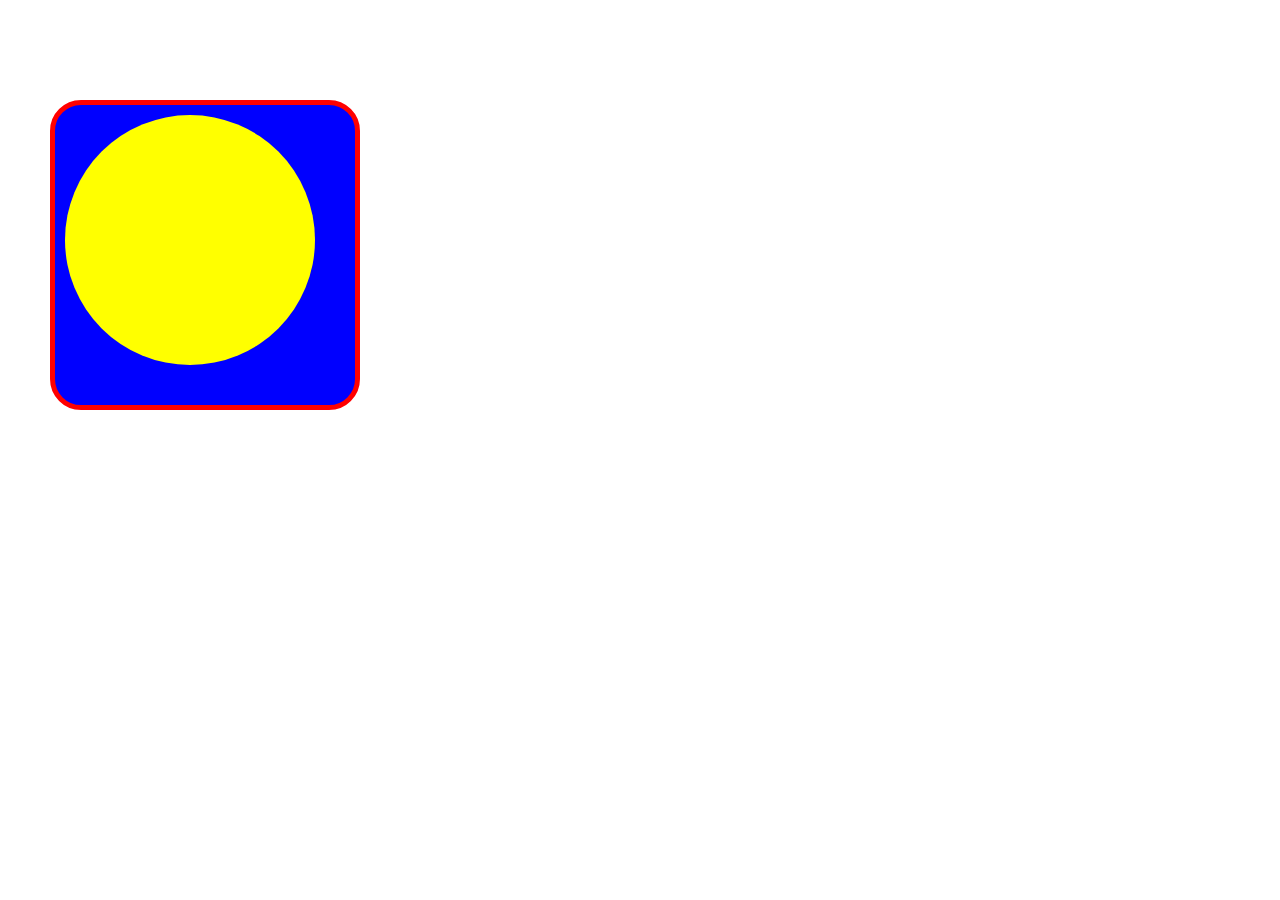
<file: animations/basic.html>
<!doctype html>
<html lang="en">
<head>
  <meta charset="UTF-8">
  <meta http-equiv="X-UA-Compatible" content="IE-edge,chrom=1">
  <meta name="viewport" content="width=device-width, initial-scale=1.0, minimum-scale=1.0">
  <title>Animation Practice 1</title>
  <link rel="stylesheet" href="../css/reset.css">
  <link rel="stylesheet" href="css/basic-style.css">
</head>

<div id="contain-all">
  <div id="interior-shape"></div>
</div>
</file>
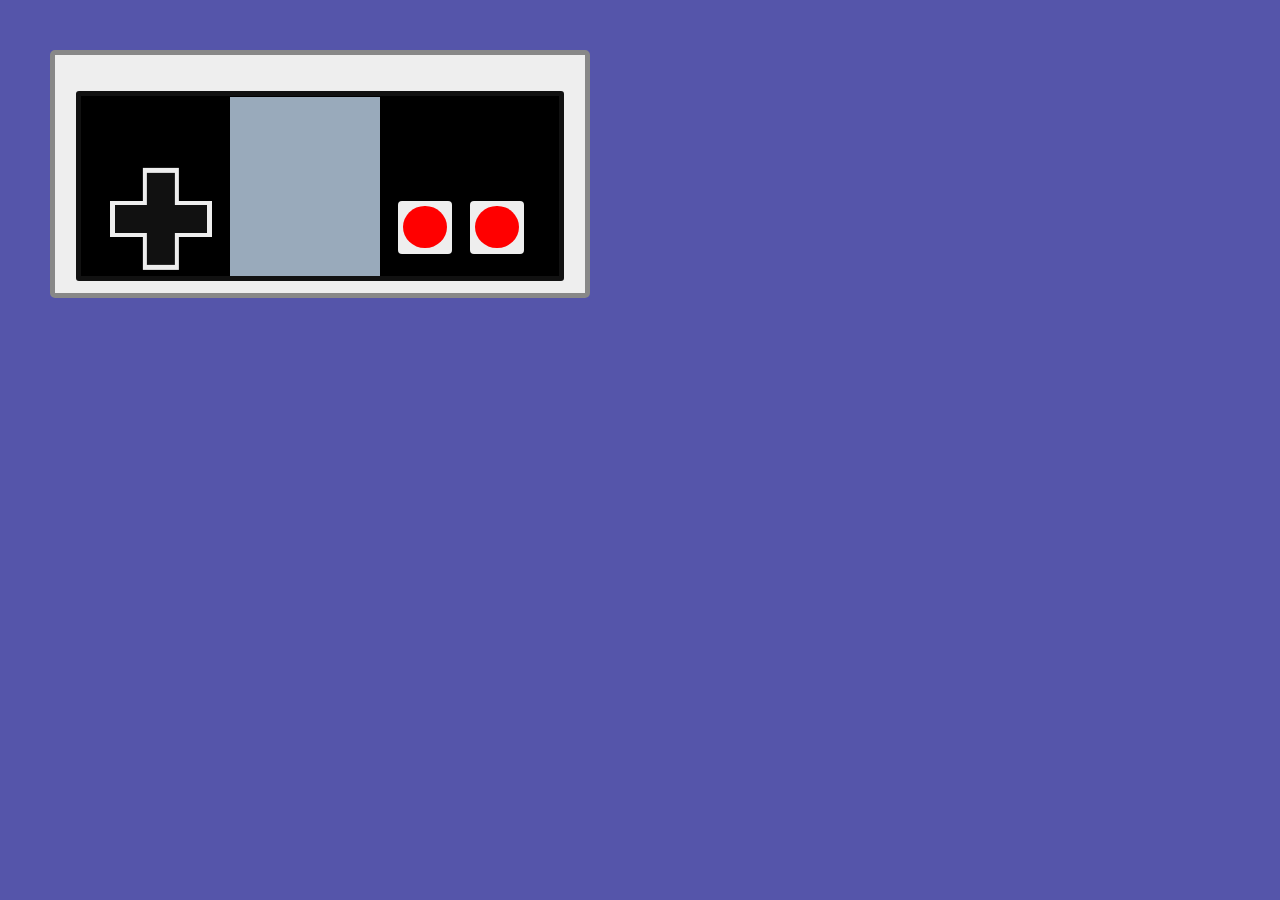
<file: animations/controller.html>
<!-- credit to original design by Julien Lejeune,
"#DailyCSSImages - Nintendo NES Controller"
https://codepen.io/jlnljn/pen/MmMdxy
-->

<!doctype html>
<html lang="en">
<head>
  <meta charset="UTF-8">
  <meta http-equiv="X-UA-Compatible" content="IE-edge,chrom=1">
  <meta name="viewport" content="width=device-width, initial-scale=1.0, minimum-scale=1.0">
  <title>Animation Practice 1</title>
  <link rel="stylesheet" href="../css/reset.css">
  <link rel="stylesheet" href="css/controller-style.css">
</head>

<body>
  <div id="contain-all">
    <div id="controller"></div>

    <div id="horiz" class="dpad"></div>
    <div id="vert" class="dpad"></div>

    <div id="detail"></div>

    <div class="btn" id="btn_b"></div>
    <div class="btn" id="btn_a"></div>
  </div>
</body>
</html>
</file>
<file: animations/css/basic-style.css>
#contain-all {
  position: relative;
  margin: 100px 50px;
  width: 300px;
  height: 300px;
  border: 5px solid red;
  border-radius: 10%;
  background: blue;
  transition: .5s all ease-in-out;
}

#contain-all:hover {
  background: green;
  border-radius: 90%;
  border: 10px dotted purple;
  transform: rotate(200deg);
}

#interior-shape {
  position: absolute;
  top: 10px;
  left: 10px;
  width: 250px;
  height: 250px;
  background: yellow;
  border-radius: 100%;
  transition: .75s all ease-in-out;
}

#interior-shape:hover {
  transform: rotate(-180deg);
  top: 150px;
  left: 150px;
  width: 50px;
  height: 50px;
  border: 10px solid black;
  border-radius: 0;
}
</file>
<file: animations/css/controller-style.css>
*, *::after, *::before {
  box-sizing: border-box;
}

body {
  background: #55a;
}

#contain-all {
  height: 275px;
  width: 600px;
  top: 50px;
  left: 50px;
  position: relative;
}

#controller {
  display: block;
  position: absolute;
  background: #eee;
  width: 90%;
  height: 90%;
  border-radius: 5px;
  border: 5px solid #888;
}
#controller::after {
  content: '';
  display: block;
  position: absolute;
  background: #000;
  top: 15%;
  right: 4%;
  left: 4%;
  bottom: 5%;
  border-radius: 3px;
  border: 5px solid #111;
}

.dpad {
  display: block;
  position: absolute;
  background: #eee;
  top: 55%;
  right: 73%;
  left: 10%;
  bottom: 32%;
}
.dpad:after {
  display: block;
  position: absolute;
  background: #111;
  z-index: 999;
  top: 10%;
  right: 5%;
  left: 5%;
  bottom: 10%;
  content: '';
}

#vert {
  transform: rotate(90deg);
}

#detail {
  position: absolute;
  top: 17%;
  left: 30%;
  right: 45%;
  bottom: 18%;
  background: #9ab;
}

.btn {
  display: block;
  position: absolute;
  top: 55%;
  right: 19%;
  left: 72%;
  bottom: 26%;
  border-radius: 4px;
  background: #eee;
}
.btn:after {
  content: '';
  position: absolute;
  top: 10%;
  right: 10%;
  left: 10%;
  bottom: 10%;
  background: red;
  border-radius: 100%;
}

#btn_b {
  left: 58%;
  right: 33%;
}
#btn_a {
  left: 70%;
  right: 21%;
}
</file>
